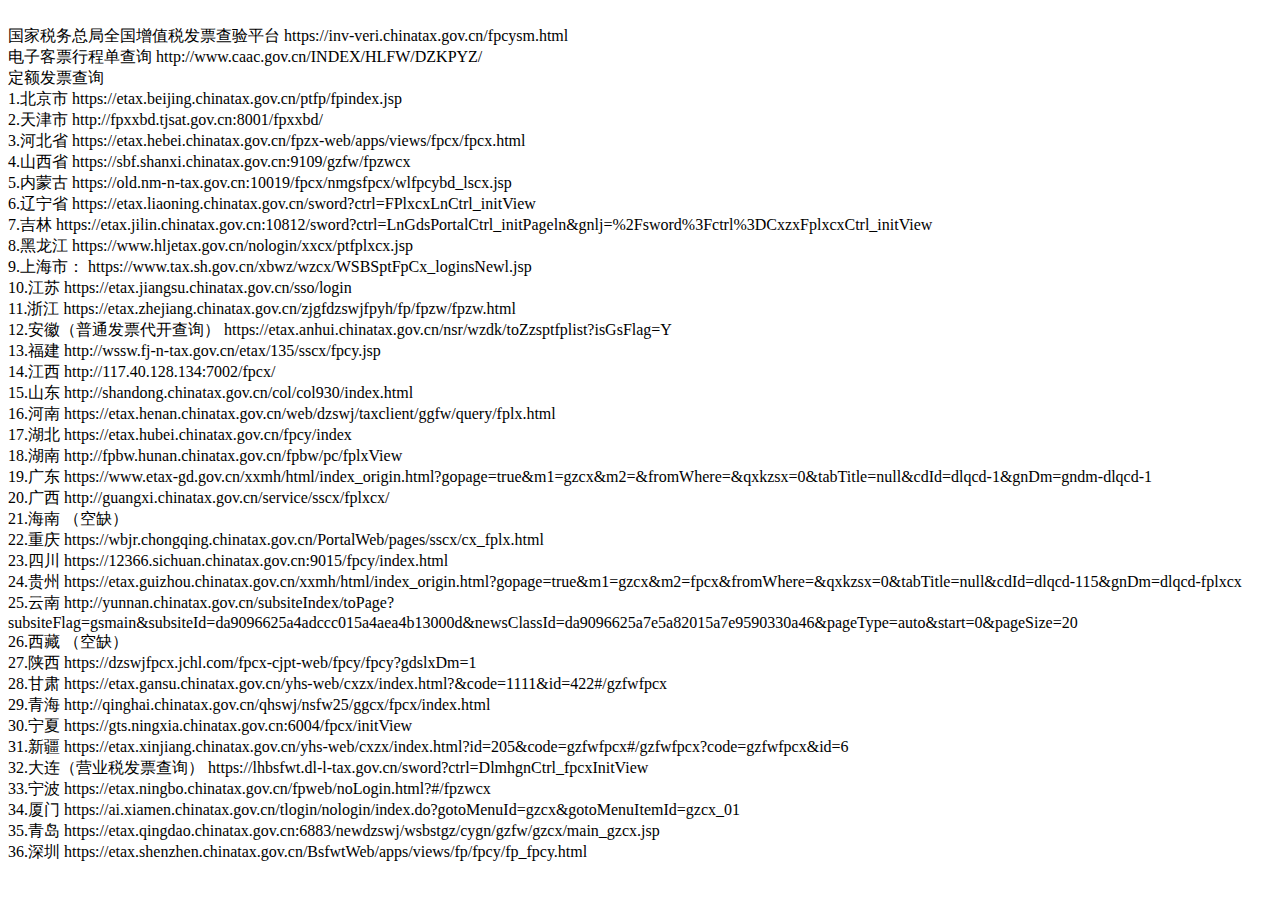
<file: fapiao/index.html>
<html>
 
  <head>
    <title>发票查验</title>
  </head>

 <body>
    
</html>
<br>国家税务总局全国增值税发票查验平台
https://inv-veri.chinatax.gov.cn/fpcysm.html
<br>
电子客票行程单查询
http://www.caac.gov.cn/INDEX/HLFW/DZKPYZ/
<br>
定额发票查询
<br>
1.北京市
https://etax.beijing.chinatax.gov.cn/ptfp/fpindex.jsp
<br>
2.天津市
http://fpxxbd.tjsat.gov.cn:8001/fpxxbd/
<br>
3.河北省
https://etax.hebei.chinatax.gov.cn/fpzx-web/apps/views/fpcx/fpcx.html
<br>
4.山西省
https://sbf.shanxi.chinatax.gov.cn:9109/gzfw/fpzwcx
<br>
5.内蒙古
https://old.nm-n-tax.gov.cn:10019/fpcx/nmgsfpcx/wlfpcybd_lscx.jsp
<br>
6.辽宁省
https://etax.liaoning.chinatax.gov.cn/sword?ctrl=FPlxcxLnCtrl_initView
<br>
7.吉林
https://etax.jilin.chinatax.gov.cn:10812/sword?ctrl=LnGdsPortalCtrl_initPageln&gnlj=%2Fsword%3Fctrl%3DCxzxFplxcxCtrl_initView
<br>
8.黑龙江
https://www.hljetax.gov.cn/nologin/xxcx/ptfplxcx.jsp
<br>
9.上海市：
https://www.tax.sh.gov.cn/xbwz/wzcx/WSBSptFpCx_loginsNewl.jsp
<br>
10.江苏
https://etax.jiangsu.chinatax.gov.cn/sso/login
<br>
11.浙江
https://etax.zhejiang.chinatax.gov.cn/zjgfdzswjfpyh/fp/fpzw/fpzw.html
<br>
12.安徽（普通发票代开查询）
https://etax.anhui.chinatax.gov.cn/nsr/wzdk/toZzsptfplist?isGsFlag=Y
<br>
13.福建
http://wssw.fj-n-tax.gov.cn/etax/135/sscx/fpcy.jsp
<br>
14.江西
http://117.40.128.134:7002/fpcx/
<br>
15.山东
http://shandong.chinatax.gov.cn/col/col930/index.html
<br>
16.河南
https://etax.henan.chinatax.gov.cn/web/dzswj/taxclient/ggfw/query/fplx.html
<br>
17.湖北
https://etax.hubei.chinatax.gov.cn/fpcy/index
<br>
18.湖南
http://fpbw.hunan.chinatax.gov.cn/fpbw/pc/fplxView
<br>
19.广东
https://www.etax-gd.gov.cn/xxmh/html/index_origin.html?gopage=true&m1=gzcx&m2=&fromWhere=&qxkzsx=0&tabTitle=null&cdId=dlqcd-1&gnDm=gndm-dlqcd-1
<br>
20.广西
http://guangxi.chinatax.gov.cn/service/sscx/fplxcx/
<br>
21.海南
（空缺）
<br>
22.重庆
https://wbjr.chongqing.chinatax.gov.cn/PortalWeb/pages/sscx/cx_fplx.html
<br>
23.四川
https://12366.sichuan.chinatax.gov.cn:9015/fpcy/index.html
<br>
24.贵州
https://etax.guizhou.chinatax.gov.cn/xxmh/html/index_origin.html?gopage=true&m1=gzcx&m2=fpcx&fromWhere=&qxkzsx=0&tabTitle=null&cdId=dlqcd-115&gnDm=dlqcd-fplxcx
<br>
25.云南
http://yunnan.chinatax.gov.cn/subsiteIndex/toPage?subsiteFlag=gsmain&subsiteId=da9096625a4adccc015a4aea4b13000d&newsClassId=da9096625a7e5a82015a7e9590330a46&pageType=auto&start=0&pageSize=20
<br>
26.西藏
（空缺）
<br>
27.陕西
https://dzswjfpcx.jchl.com/fpcx-cjpt-web/fpcy/fpcy?gdslxDm=1
<br>
28.甘肃
https://etax.gansu.chinatax.gov.cn/yhs-web/cxzx/index.html?&code=1111&id=422#/gzfwfpcx
<br>
29.青海
http://qinghai.chinatax.gov.cn/qhswj/nsfw25/ggcx/fpcx/index.html
<br>
30.宁夏
https://gts.ningxia.chinatax.gov.cn:6004/fpcx/initView
<br>
31.新疆
https://etax.xinjiang.chinatax.gov.cn/yhs-web/cxzx/index.html?id=205&code=gzfwfpcx#/gzfwfpcx?code=gzfwfpcx&id=6
<br>
32.大连（营业税发票查询）
https://lhbsfwt.dl-l-tax.gov.cn/sword?ctrl=DlmhgnCtrl_fpcxInitView
<br>
33.宁波
https://etax.ningbo.chinatax.gov.cn/fpweb/noLogin.html?#/fpzwcx
<br>
34.厦门
https://ai.xiamen.chinatax.gov.cn/tlogin/nologin/index.do?gotoMenuId=gzcx&gotoMenuItemId=gzcx_01
<br>
35.青岛
https://etax.qingdao.chinatax.gov.cn:6883/newdzswj/wsbstgz/cygn/gzfw/gzcx/main_gzcx.jsp
<br>
36.深圳
https://etax.shenzhen.chinatax.gov.cn/BsfwtWeb/apps/views/fp/fpcy/fp_fpcy.html
 <br> 

  </body>
</file>
